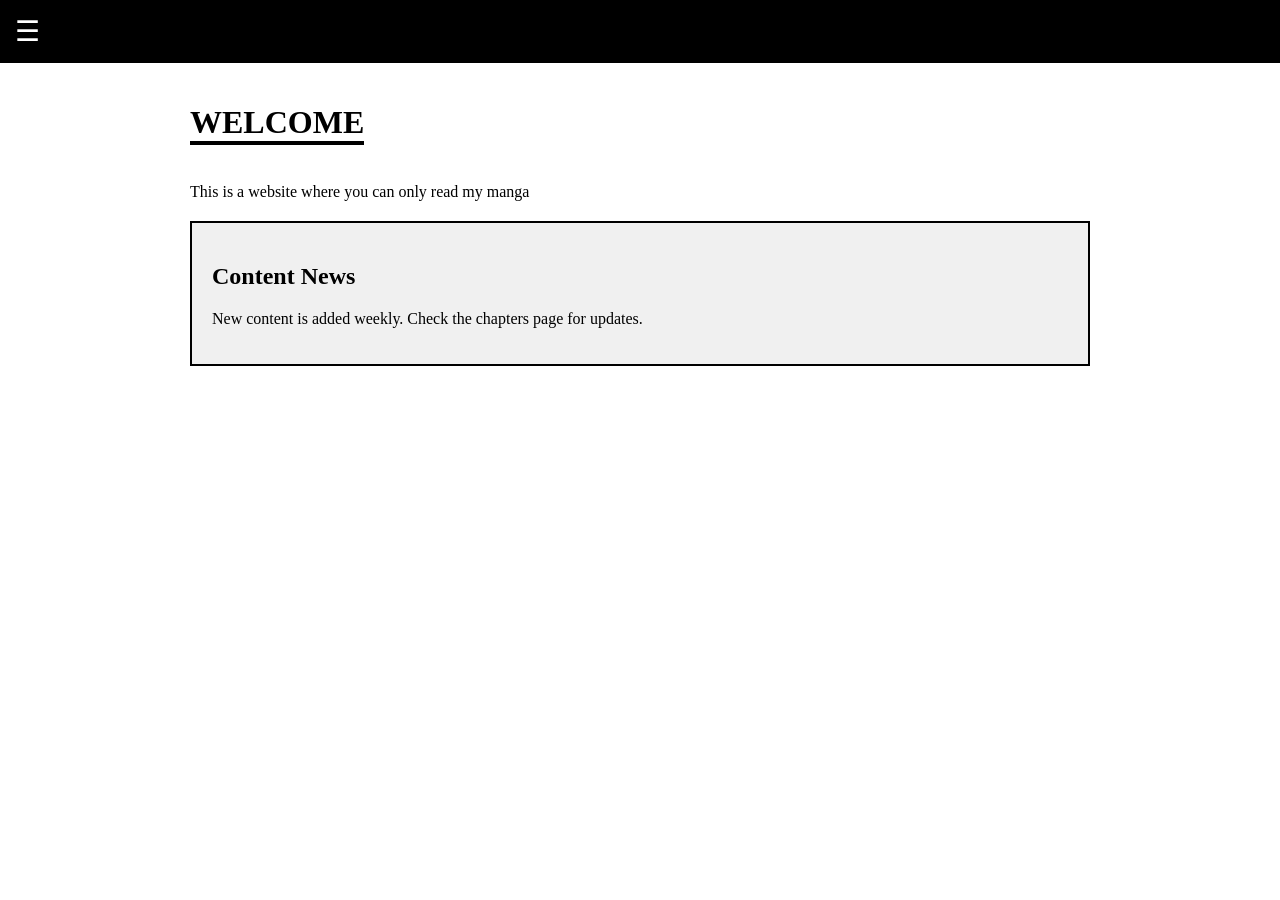
<file: Index.html>
<!DOCTYPE html>
<html lang="en">
<head>
    <meta charset="UTF-8">
    <meta name="viewport" content="width=device-width, initial-scale=1.0">
    <title>Home | Minimalist Site</title>
    <link rel="stylesheet" href="style.css">
</head>
<body>

    <nav>
        <input type="checkbox" id="menu-toggle">
        <label for="menu-toggle" class="menu-icon">&#9776;</label>
        
        <ul class="menu-links">
            <li><a href="index.html">Home</a></li>
            <li><a href="about.html">About</a></li>
            <li><a href="chapters.html">Chapters</a></li>
        </ul>
    </nav>

    <div class="container">
        <header>
            <h1>Welcome</h1>
            <p>This is a website where you can only read my manga</p>
        </header>
        <main>
            <div class="content-box">
                <h2>Content News</h2>
                <p>New content is added weekly. Check the chapters page for updates.</p>
            </div>
        </main>
    </div>

</body>
</html>
</file>
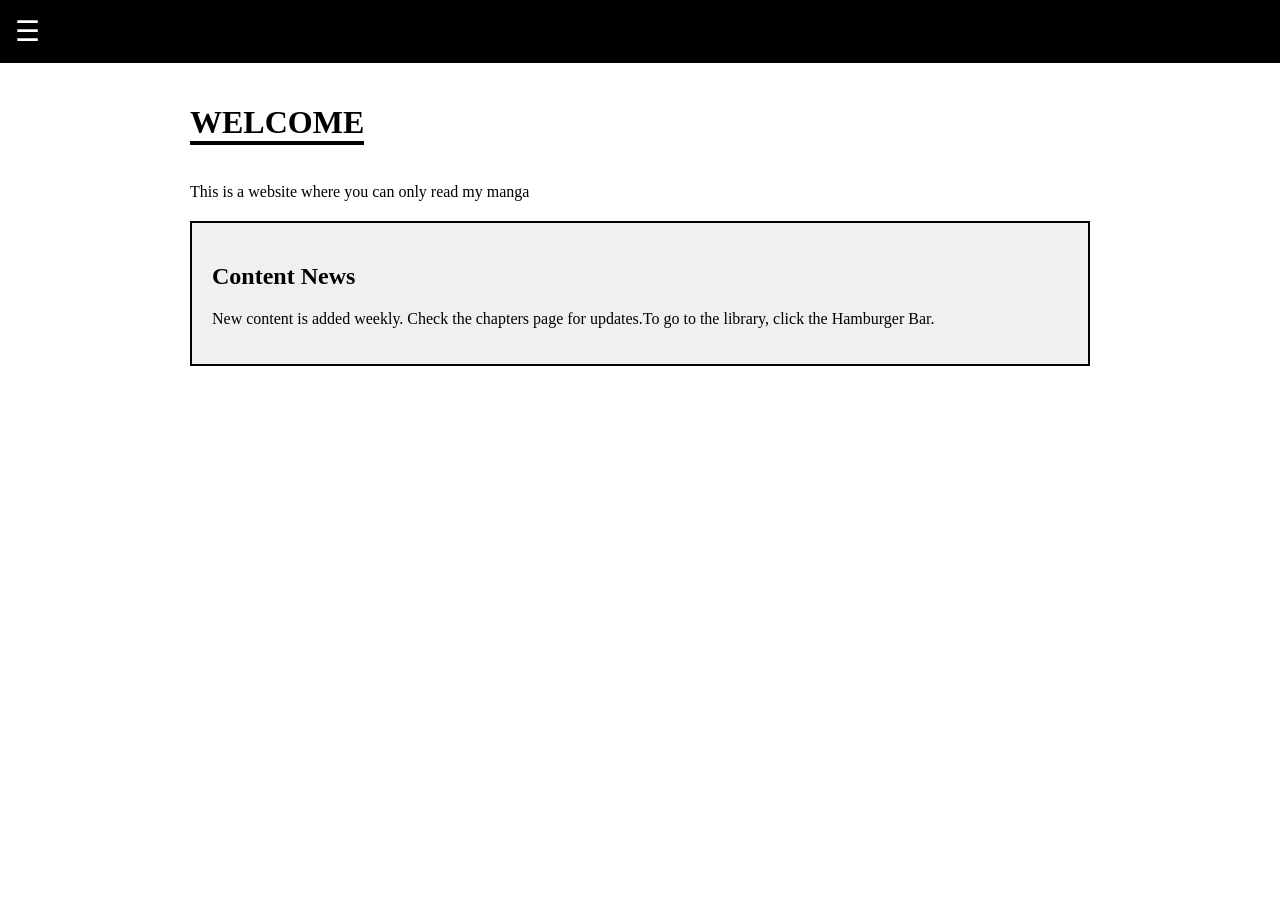
<file: index.html>
<!DOCTYPE html>
<html lang="en">
<head>
    <meta charset="UTF-8">
    <meta name="viewport" content="width=device-width, initial-scale=1.0">
    <title>Home | Minimalist Site</title>
    <link rel="stylesheet" href="style.css">
</head>
<body>

    <nav>
        <input type="checkbox" id="menu-toggle">
        <label for="menu-toggle" class="menu-icon">&#9776;</label>
        
        <ul class="menu-links">
            <li><a href="index.html">Home</a></li>
            <li><a href="about.html">About</a></li>
            <li><a href="chapters.html">Chapters</a></li>
        </ul>
    </nav>

    <div class="container">
        <header>
            <h1>Welcome</h1>
            <p>This is a website where you can only read my manga</p>
        </header>
        <main>
            <div class="content-box">
                <h2>Content News</h2>
                <p>New content is added weekly. Check the chapters page for updates.To go to the library, click the Hamburger Bar.</p>
            </div>
        </main>
    </div>

</body>
</html>
</file>
<file: style.css>
/* Color Palette */
:root {
    --bg-white: #ffffff;
    --bg-light-grey: #f0f0f0;
    --text-black: #000000;
    --text-grey: #555555;
    --nav-black: #000000;
}

body {
    margin: 0;
    padding: 0;
    font-family: 'comic sans';
    background-color: var(--bg-black);
    color: var(--text-white);
}

/* Navigation & Hamburger Menu */
nav {
    background: var(--nav-black);
    color: white;
    padding: 15px;
    position: relative;
    z-index: 100;
}

#menu-toggle {
    display: none; /* Hide the checkbox */
}

.menu-icon {
    font-size: 28px;
    cursor: pointer;
    user-select: none;
}

.menu-links {
    list-style: none;
    padding: 0;
    margin: 0;
    display: none; /* Hidden by default */
    flex-direction: column;
}

.menu-links li {
    padding: 15px 0;
    border-bottom: 1px solid #333;
}

.menu-links a {
    color: white;
    text-decoration: none;
    font-size: 18px;
}

/* Show menu when checkbox is checked */
#menu-toggle:checked ~ .menu-links {
    display: flex;
}

/* Layout */
.container {
    padding: 20px;
    max-width: 900px;
    margin: auto;
}

.content-box {
    background: var(--bg-light-grey);
    border: 2px solid black;
    padding: 20px;
    margin-top: 20px;
}

h1 {
    text-transform: uppercase;
    border-bottom: 4px solid black;
    display: inline-block;
}

.list {
    list-style: none;
    padding: 0;
}

.list li {
    background: #e0e0e0;
    margin: 10px 0;
    padding: 15px;
    border-left: 5px solid black;
}

.list a {
    color: black;
    text-decoration: none;
    font-weight: bold;
}
footer {
    text-align: center;
    padding: 20px;
    background-color: #1a1a1a; /* Dark background to match a manga vibe */
    color: #ffffff;            /* White text */
    font-size: 14px;
    margin-top: 50px;          /* Pushes it away from your manga panels */
    border-top: 1px solid #333;
}
</file>
